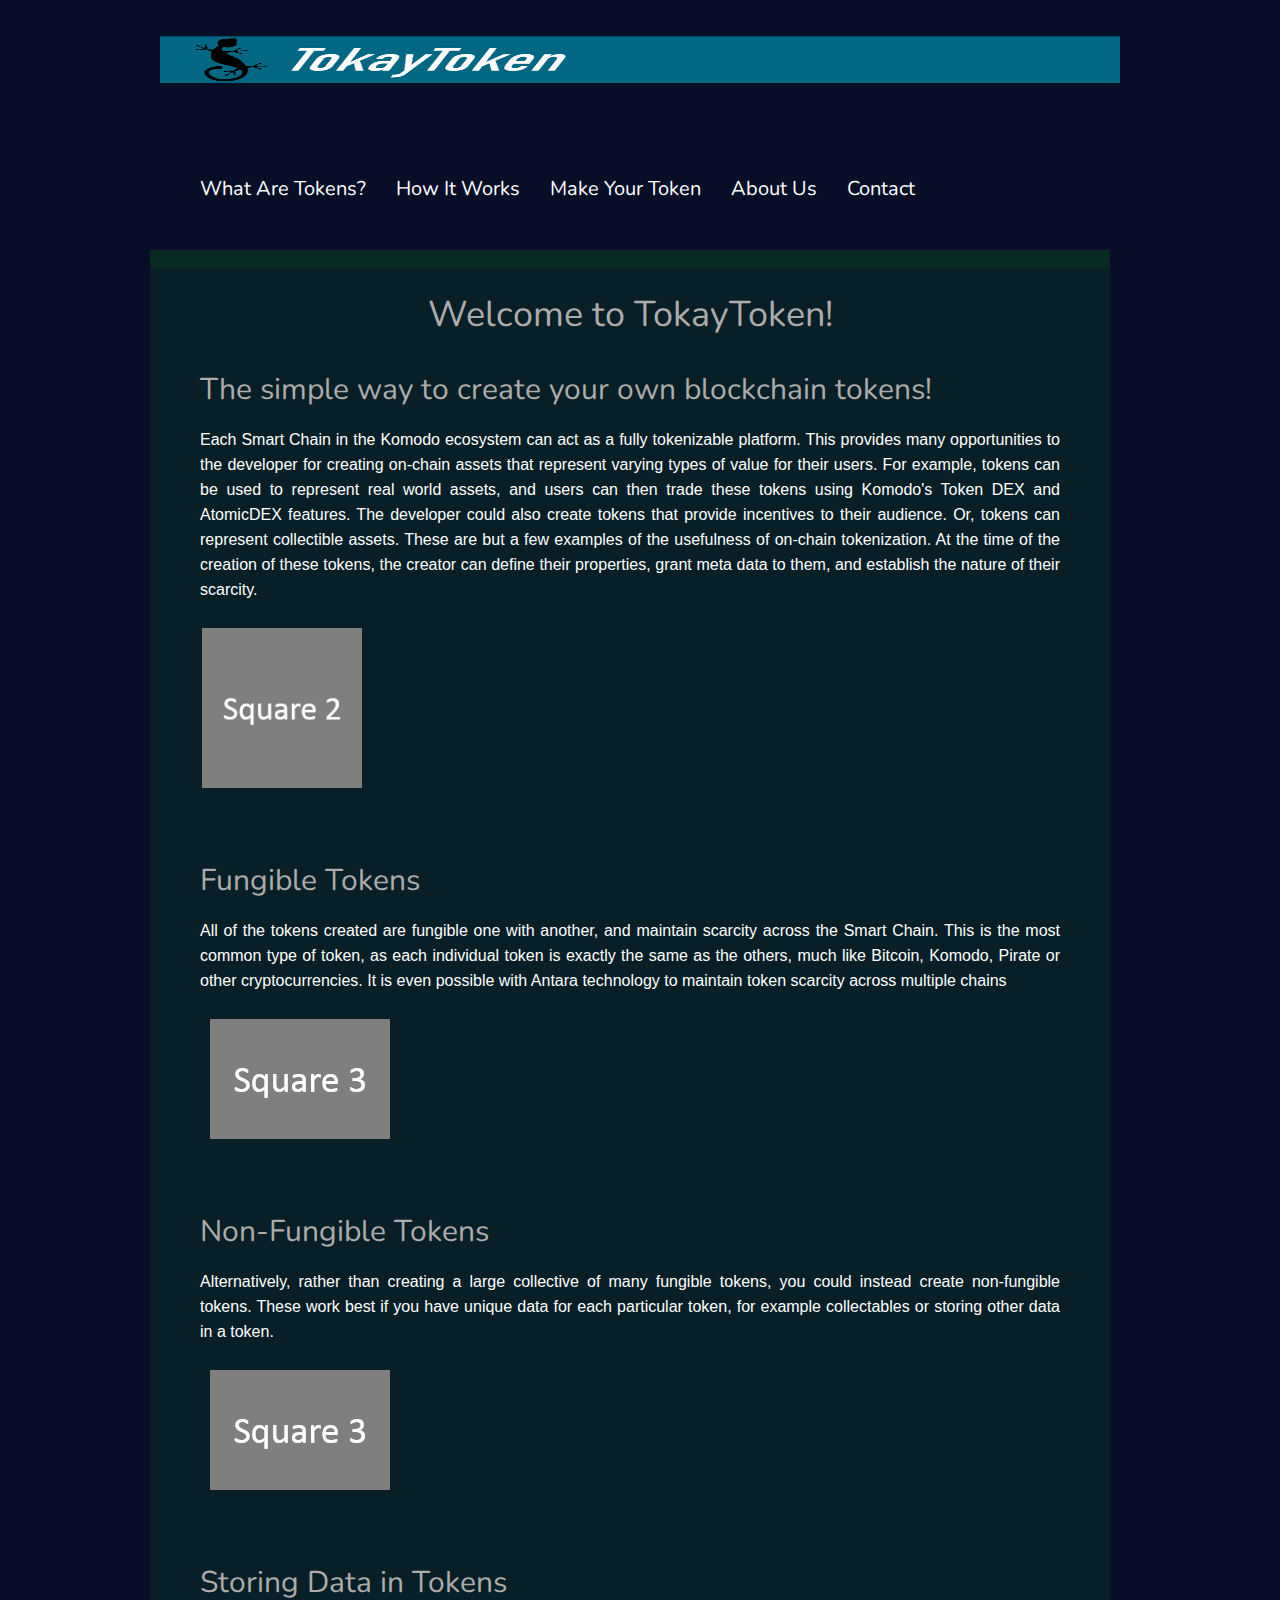
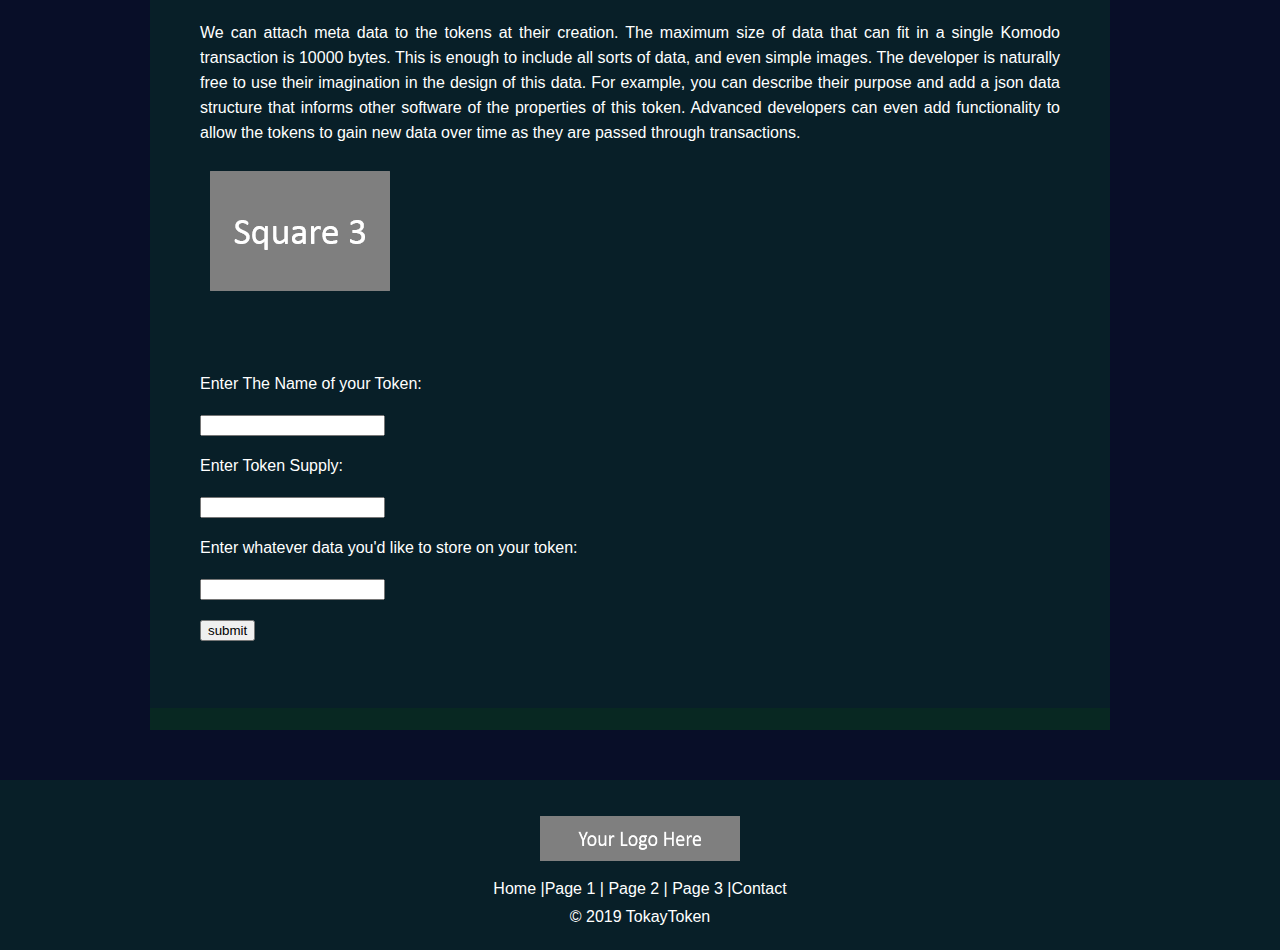
<file: tokaytoken/index.html>
<!DOCTYPE html>
<!-- Simple Website Template - free download from http://www.simplewebsitetemplates.com/ -->
<head>
<link rel="stylesheet" type="text/css" href="http://fonts.googleapis.com/css?family=Nunito">
	<title>TokayToken - Custom Blockchain Token Creator</title>
	<meta charset="utf-8">
    <meta name="viewport" content="target-densitydpi=device-dpi, width=device-width, initial-scale=1.0, maximum-scale=1">
    <meta name="description" content="Blockchain Token Creator">
   
	<link href="css/style.css" rel="stylesheet" type="text/css">

<link rel="icon" 
      type="image/png" 
      href="http://www.clker.com/cliparts/J/5/h/P/O/Z/lime-gecko-sil-md.png">


	
</head>
<body>


	<div id="header">
		<div>
			<a href="/"><img class="logo" src="images/logo.png" width="960" height="100" alt="TokayToken Logo" title="TokayToken Logo"></a>
			
			<ul class="navigation">
				
				<li>
					<a style="font-size:20px"; href="page.html">What Are Tokens?</a>
				</li>
				<li>
					<a style="font-size:20px"; href="page.html">How It Works</a>
				</li>
				<li>
					<a style="font-size:20px"; href="page.html">Make Your Token</a>
				</li>
                <li>
					<a style="font-size:20px"; href="page.html">About Us</a>
				</li>
				<li>
					<a style="font-size:20px"; href="<a href="mailto:regnar1@protonmail.com?Subject=Contact" target="_top">Contact</a>
				</li>
			</ul>
		</div>
	</div>
	<div id="body">
		<div id="content">
			<div>
				<div>
					<h1>Welcome to TokayToken!</h1>
					<ul>
                   
					<li>
						
					<h2>The simple way to create your own blockchain tokens!</h2>
						<p>
							Each Smart Chain in the Komodo ecosystem can act as a fully tokenizable platform. This provides many opportunities to the developer for creating on-chain assets that represent varying types of value for their users.

							For example, tokens can be used to represent real world assets, and users can then trade these tokens using Komodo's Token DEX and AtomicDEX features. The developer could also create tokens that provide incentives to their audience. Or, tokens can represent collectible assets. These are but a few examples of the usefulness of on-chain tokenization. At the time of the creation of these tokens, the creator can define their properties, grant meta data to them, and establish the nature of their scarcity.
						</p> 

						<a href="/"><img src="images/square2.png" alt="Square" width="160" height="160" title="Square" hspace="2" vspace="10" align="middle"></a>
					</li>
					
					<li>
						
					<h2>Fungible Tokens</h2>
						<p>
							All of the tokens created are fungible one with another, and maintain scarcity across the Smart Chain. This is the most common type of token, as each individual token is exactly the same as the others, much like Bitcoin, Komodo, Pirate or other cryptocurrencies. It is even possible with Antara technology to maintain token scarcity across multiple chains
						</p> 

						<a href="/"><img src="images/square3.png" alt="Square" width="" height="" title="Square" hspace="10" vspace="10" align="middle"></a>
					</li>

					<li>

					<h2>Non-Fungible Tokens</h2>
						<p>
							Alternatively, rather than creating a large collective of many fungible tokens, you could instead create non-fungible tokens. These work best if you have unique data for each particular token, for example collectables or storing other data in a token.
						</p> 
						
						<a href="/"><img src="images/square3.png" alt="Square" width="" height="" title="Square" hspace="10" vspace="10" align="middle"></a>
					</li>

					<li>

					<h2>Storing Data in Tokens</h2>
						<p>
							We can attach meta data to the tokens at their creation.

The maximum size of data that can fit in a single Komodo transaction is 10000 bytes. This is enough to include all sorts of data, and even simple images.

The developer is naturally free to use their imagination in the design of this data. For example, you can describe their purpose and add a json data structure that informs other software of the properties of this token.

Advanced developers can even add functionality to allow the tokens to gain new data over time as they are passed through transactions.
						</p>

						<a href="/"><img src="images/square3.png" alt="Square" width="" height="" title="Square" hspace="10" vspace="10" align="middle"></a>
					</li>

      <form action = "http://localhost:5000/api/v1/submit-form" method = "post">
         <p>Enter The Name of your Token:</p>
         <p><input type = "text" name = "name" /></p>

	 <p>Enter Token Supply:</p>
         <p><input type = "text" name = "supply" /></p>

	 <p>Enter whatever data you'd like to store on your token:</p>
         <p><input type = "text" name = "data" /></p>
         <p><input type = "submit" value = "submit" /></p>
      </form>
								
						</li>
					</ul>
				</div>
			</div>
		</div>
	</div>
	
	<div id="footer">
		<p class="footer-menu"><img class="logo" alt="Logo Footer" src="images/logo-footer.png" width="200px" height="50px"></p>
		<p class="footer-menu">
			<a href="/">Home</a> |<a href="page.html">Page 1</a> | <a href="page.html">Page 2</a> | <a href="page.html">Page 3</a> |<a href="<a href="mailto:youremail@example.com?Subject=Contact" target="_top">Contact</a>
		</p>
		<p class="footer-menu">&copy; 2019 TokayToken</p>
	</div><!-- end footer -->
</body>
</html>
</file>
<file: tokaytoken/css/style.css>
body {
	margin :0;
	padding :0;
	background-color :#080e28;
	line-height :25px;
}
a {
	outline :0;
	text-decoration:none;
}
img {
	border :0;
}


@import url(http://fonts.googleapis.com/css?family=Nunito);
	


@font-face {
	font-family :'ArialRegular';
	src :url('../fonts/Arial-webfont.eot');
	src :url('../fonts/Arial-webfont.eot?#iefix') format('embedded-opentype'),
		url('../fonts/Arial-webfont.woff') format('woff'),
		url('../fonts/Arial-webfont.ttf') format('truetype'),
		url('../fonts/Arial-webfont.svg#ArialRegular') format('svg');
	font-weight :normal;
	font-style :normal;
}
#header {
	height :220px;
	width :100%;
	background :transparent url("../images/bg-navigation.png");
	background-repeat :repeat-x;
	background-position :bottom;
	
}
#header div {
	width :960px;
	margin :0 auto;
	position :relative;
	background-color :#acacac;

}
#header div a img {
	border :0;
	float :left;
	overflow :hidden;
	 margin-left: auto;
    margin-right: auto;
}
#header div img.logo {
	border :10;
	overflow :hidden;
	margin-top :10px;
	 margin-left: auto;
    margin-right: auto;

}
#header div ul.navigation {
	
	padding :0;
	list-style-type :none;
	position :absolute;
	left :30px;
	top :160px;
	overflow :hidden;
	/*height: 250px;*/
	width: 900px;
	
}
#header div ul.navigation li {
	float :left;
}
#header div ul.navigation li:first-child a {
	padding-left :0;
}
#header div ul.navigation li a {
	text-decoration :none;
	margin :0px 0px 0px 10px;
	padding :10px 10px 0px 10px;
	font-family :'Nunito';
	font-size :30px;
	color :#ffffff;
	width :960px;
}
#header div ul.navigation li a:hover {
	color :#081f28;
}
#header div ul.navigation li a.active {
	color :#081f28;
}
#body {
	width :1050px;
	margin :0 auto;
	overflow :hidden;
}


#body #content {
	width :960px;
	margin :30px 35px;
	height :auto;
	padding-top :18px;
	background-color :#082822;
}
#body #content div {
	width :960px;
	background-color :#082822;
	padding-bottom :22px;
}
#body #content div div {
	width :860px;
	padding :10px 50px 50px 50px;
	background-color :#081f28;
}
#body #content div div h1 {
	font-family :'Nunito';
	font-size :36px;
	color :#acacac;
	font-weight :normal;
	margin-bottom :50px;
	text-align: center

}
#body #content div div ul {
	list-style-type :none;
	margin :0;
	padding :0;
}
#body #content div div ul li {
	float :none;
	
	border-top :none;
	border-left :none;
	border-right :none;
	margin :0 0 50px 0;
	position:relative;
	padding-bottom: 20px;
}
#body #content div div ul li h2 {
	font-family :'Nunito';
	font-size :30px;
	color :#acacac;
	font-weight :normal;
	width :850px;
	
}


#body #content div div ul li h2 a{
	font-family :'Nunito';
	font-size :30px;
	color :#acacac;
	font-weight :normal;

	
}
#body #content div div ul li h3 {
	font-family :'Arial';
	font-size :20px;
	color :#acacac;
	font-weight :normal;
	text-align:left;
	margin-left: 30px;
}


h2 a {
	font-family :'Arial';
	font-size :24px;
	color :#ffffff;
	text-decoration :none;
	font-weight :normal;
}

h2{
	font-family :'Arial';
	font-size :22px;
	color :#ffffff;
	text-decoration :none;
	
}

h3{
	color:#acacac;
	text-decoration:none;
	font-size:18px;
	text-align:left;
	font-family :'Arial';
	margin-left: 50px;
}

h4{
	color:#acacac;
	text-decoration:none;
	font-size:17px;
	text-align:left;
	font-family :'Arial';
	margin-left: 80px;
}


p {
	font-family :'Arial';
	font-size :16px;
	color :#ffffff;
	font-weight :normal;
	text-align:justify;
}



#body #content div div ul li.last {
	border :none;
}





#footer {
	height :130px;
	width :100%;
	padding :20px 0;
	margin-top :20px;
	background-color :#081f28;
}
#footer div {
	width :960px;
	margin :0 auto;
}
#footer div ul {
	list-style-type :none;
	margin :0;
	padding :0;
}
#footer div ul li.first {
	text-align :left;
	margin-top: 60px;
	width: 200px;
}
#footer div ul li img {
	border :0;
}
#footer div ul li {
	float :left;
	width :350px;
	padding :0 5px;
	text-align :center;
}
#footer div ul li.last {
	float:right;
	width :250px;
}
#footer div ul li h2 {
	color :#ffffff;
	font-family :'Nunito';
	font-weight :normal;
	font-size :18px;
	margin :10px 0;
	padding :0;
}
#footer div ul li h3 {
	color :#ffffff;
	font-family :'Nunito';
	font-size :24px;
	font-weight :normal;
	margin :10px 0;
	padding :0;
}
#footer div ul li ul {
	list-style-type :none;
	margin :0;
	padding :0;
}
#footer div ul li img.logo {
	margin: 10px 100px 0;
}
#footer div ul li ul li {
	float :left;
	width :auto;
	margin :0 5px;
	padding :0;
}

.footer-menu{
	text-align:center;
	color:#fff;
	line-height: 12px;
}
.footer-menu a{
	color:#fff;
}


#footer div ul li span {
	display :block;
	color :#ffffff;
	font-family :'Arial';
	font-size :14px;
	
}
#footer div ul li ul.navigation {
	list-style-type :none;
	margin :0 auto;
	display :inline-block;
	overflow :hidden;
	padding-left: 70px;
}
#footer div ul li ul.navigation li {
	margin :0;
	padding :0;
}
#footer div ul li ul.navigation li a {
	color :#ffffff;
	font-family :'Arial';
	font-weight :normal;
	font-size :14px;
	text-decoration :none;
	padding :0 10px;
	display :block;
	border-style :solid;
	border-right :none;
	border-top :none;
	border-bottom :none;
	border-color :#ffffff;
	border-width :1px;
	line-height :20px;
}
#footer div ul li ul.navigation li a:hover {
	text-decoration :underline;
}
#footer div ul li ul.navigation li:first-child a {
	border-left :none;
}
</file>
